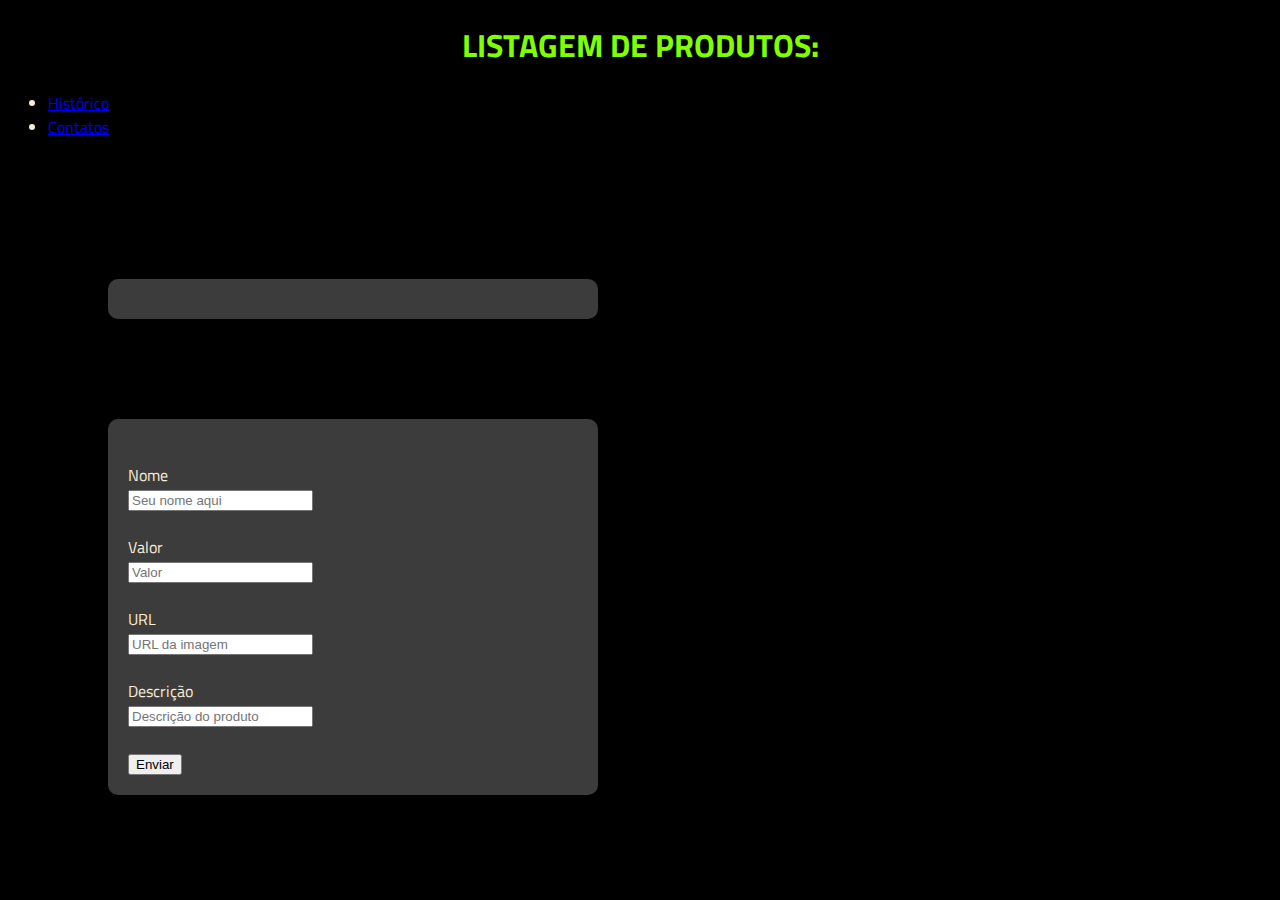
<file: frontend/portifolio/index.html>
<!DOCTYPE html>

<html lang="pt-br">
    
    <head>
        <meta charset="utf-8">
        <title>Listagem de itens</title>
        
    </head>
    
    <meta charset="utf-8">
    <link href="./estilo.css" type="text/css" rel="stylesheet" />
    
    <body>
            
        <h1 class="titulo">Listagem de produtos:</h1>
            
        <ul>
            <li> <a href="./historico.html"> Histórico </a> </li>
            <li> <a href="./contato.html"> Contatos </a> </li>
        </ul>
        
        <br>
        
        <div class='seila' id = 'zulul'>

        </div>

        <div>
            <form action="servidorTeste.php" method="POST">

                <br>

                <label for="NOME">Nome</label>
                <br>
                <input type="text" name="NOME" id="NAME" placeholder="Seu nome aqui">
                
                <br>
                <br>

                <label for="VALUE">Valor</label>
                <br>
                <input type="number" name="VALUE" id="VALUE" placeholder="Valor">
            
                <br>
                <br>

                <label for="URL">URL</label>
                <br>
                <input type="text" name="URL" id="URL" placeholder="URL da imagem">
            
                <br>
                <br>

                <label for="DESCRIPTION">Descrição</label>
                <br>
                <input type="text" name="DESCRIPTION" id="DESCRIPTION" placeholder="Descrição do produto">
            
                <br>
                <br>

                <button type="submit" id="BUTTON">Enviar</button>


                <br>
                
            </form>
        </div>
        
    
        <script>
            
            const array = [];
            const produto = {
                name: null,
                value: null,
                url: null,
                description: null
            };
                
            document.querySelector('BUTTON').onclick = (e)=>{
                   e.preventDefault()
                    let name = document.getElementById('NAME').value;
                    let value = document.getElementById('VALUE').value;
                    let url = document.getElementById('URL').value;
                    let description = document.getElementById('DESCRIPTION').value;
                    let produto1 = {nome: name,
                                                   preco: value, 
                                                   imagem: url, 
                                                   descricao: description};
                    const url2 = 'https://api.conexaonfe.com.br/v1/produtos';
                    fetch(url2, {
                    method: 'POST',
                    headers: {
                                'Authorization': 'ccc',
                                'Content-Type': 'application/json'

                            },
                            body: JSON.stringify(produto1)
                            })
                            .then( ativarlista)};
                            

        const url = 'https://api.conexaonfe.com.br/v1/produtos';
        function ativarlista(){
        fetch(url, {
            method: 'GET',
            headers: {
                'Authorization': 'ccc',
                'Content-Type': 'application/json'
            }
        })
        .then(response => {
            return response.json();
        })
        .then(items => {
            let itemshtml = ''
            items.forEach(item => {
                itemshtml +=  
                `       <div class='seila'> 
                        <li>${item.nome}</li>
                        <li>${item.descricao}</li>
                        <li>${item.imagem}</li>
                        <li>${item.preco}</li>
                        <button onclick="deleteelement(${item.codigo})" id="BUTTONdelete">DELETE</button>

                        </div>
                `
            document.getElementById('zulul').innerHTML = itemshtml

        
            })

            
        })}

             let deleteelement = (codigoitem)=>{

            fetch(`${url}/${codigoitem}/remover`,
            {
                method: 'GET',
                headers: {
                    'Authorization': 'ccc',
                    'Content-Type': 'application/json'
                }
            })
            .then( ativarlista);
            console.log(codigoitem)



        };
        ativarlista();


    // const remove = (i) => {
    //     fetch(`${url}/${i}/remover`, {
    //         method: 'GET',
    //         headers: {
    //             'Authorization': 'ccc',
    //             'Content-Type': 'application/json'
    //         }
    //     })
    // }
    //     let ii = 5;
    //     console.log(ii)
    // for(ii = 1; ii <=  200; ii++){remove(ii) 
    // console.log(ii)
    
    // }


    </script> 

<!-- <script>
    const url3 = 'https://api.conexaonfe.com.br/v1/produtos'
    fetch(url3, {
        method: 'PUT',
        headers: {
            'Autorization': 'ccc',
            'Content-Type': 'application/json'
        },
        body: JSON.stringify({
            nome: 'nome',
            descricao: 'descricao',
            imagem: 'imagem',
            preco: 123

        })
    })
    .then(response => {
        return response.json();
    })
    .then(res => {
            console.log(res);
        })
        .catch(error => {
            console.log(error);
        })
</script> -->

    </body>

</html>
</file>
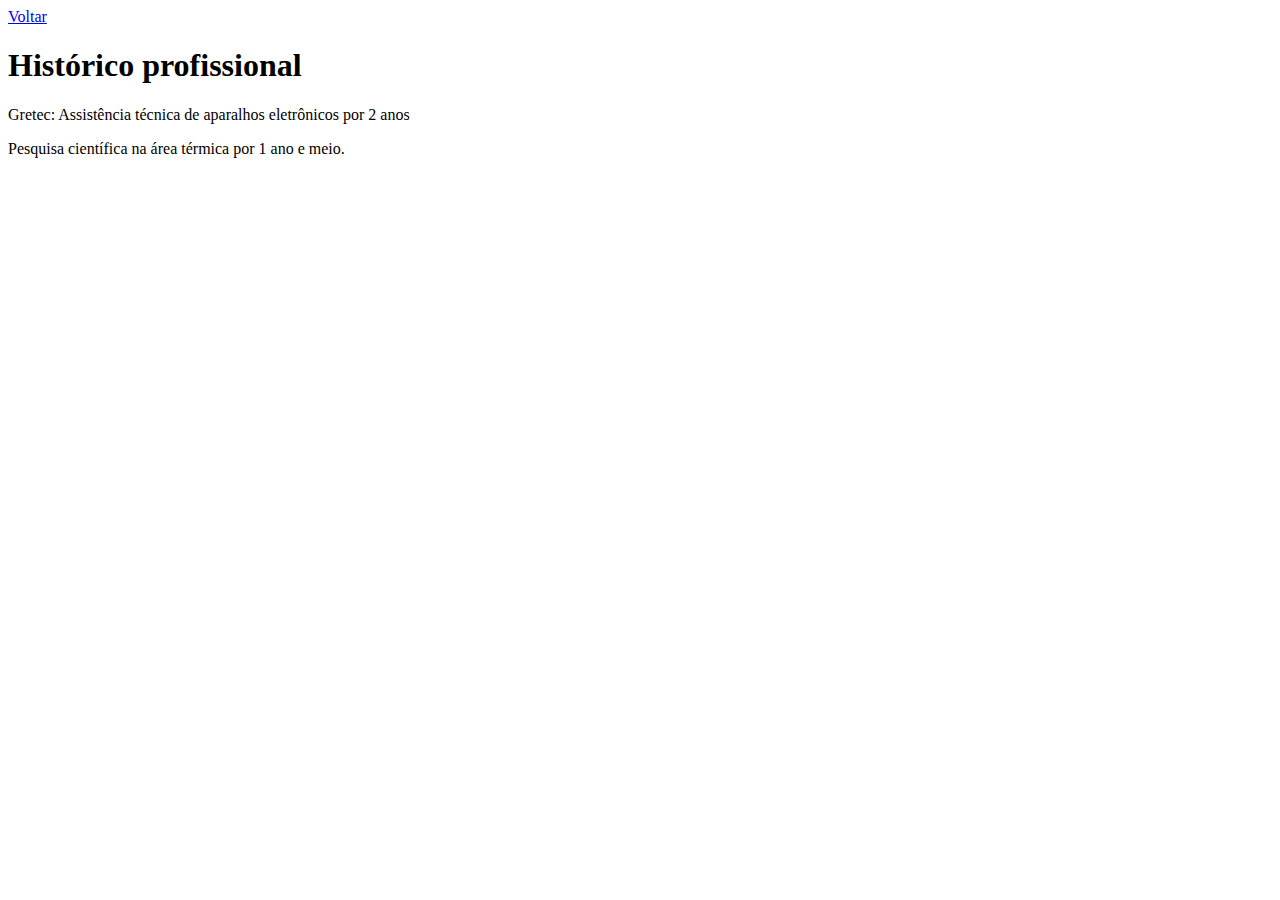
<file: frontend/portifolio/historico.html>
<!DOCTYPE html>

<html lang="pt-br">
<head>
    <meta charset="utf-8">
    <title>Histótico</title>
</head>
<body>

    <a href="./index.html"> Voltar </a>

    <h1> Histórico profissional </h1>

    <p>
        Gretec: Assistência técnica de aparalhos eletrônicos por 2 anos
    </p>

    <p>
        Pesquisa científica na área térmica por 1 ano e meio.
    </p>

    







</body>
</html>
</file>
<file: frontend/portifolio/estilo.css>
@import url('https://fonts.googleapis.com/css?family=Roboto&display=swap');
@import url('https://fonts.googleapis.com/css?family=Roboto|Titillium+Web&display=swap');

body{
    background-color:black;
    font-size: 16px;
    color: antiquewhite;
    font-family: 'Titillium Web', sans-serif;
}

h1{
    text-align: center;
    text-transform: uppercase;
}

img {
    width: 300px;
    height: 300px;
    z-index: 1;
    position: absolute;
    right: 20px;
    top: 20px;
}

div{
    position: relative;
    width: 450px;
    background:rgb(61, 60, 60);
    padding: 20px;
    border-radius: 10px;
    margin: 100px;
    border-left: 20px;
    margin-bottom: 20px;
}

.seila{
    position: relative;
    width: 450px;
    background:rgb(61, 60, 60);
    padding: 20px;
    border-radius: 10px;
    margin: 100px;
    border-left: 20px;
    margin-bottom: 20px;
}
 
.item1{
    margin-left: 100px;
    background: rgb(26, 26, 26);
}

.item2{
    margin-left: 750px;
    background: rgb(0, 0, 0);
}

.titulo{
    color: chartreuse;
}
</file>
